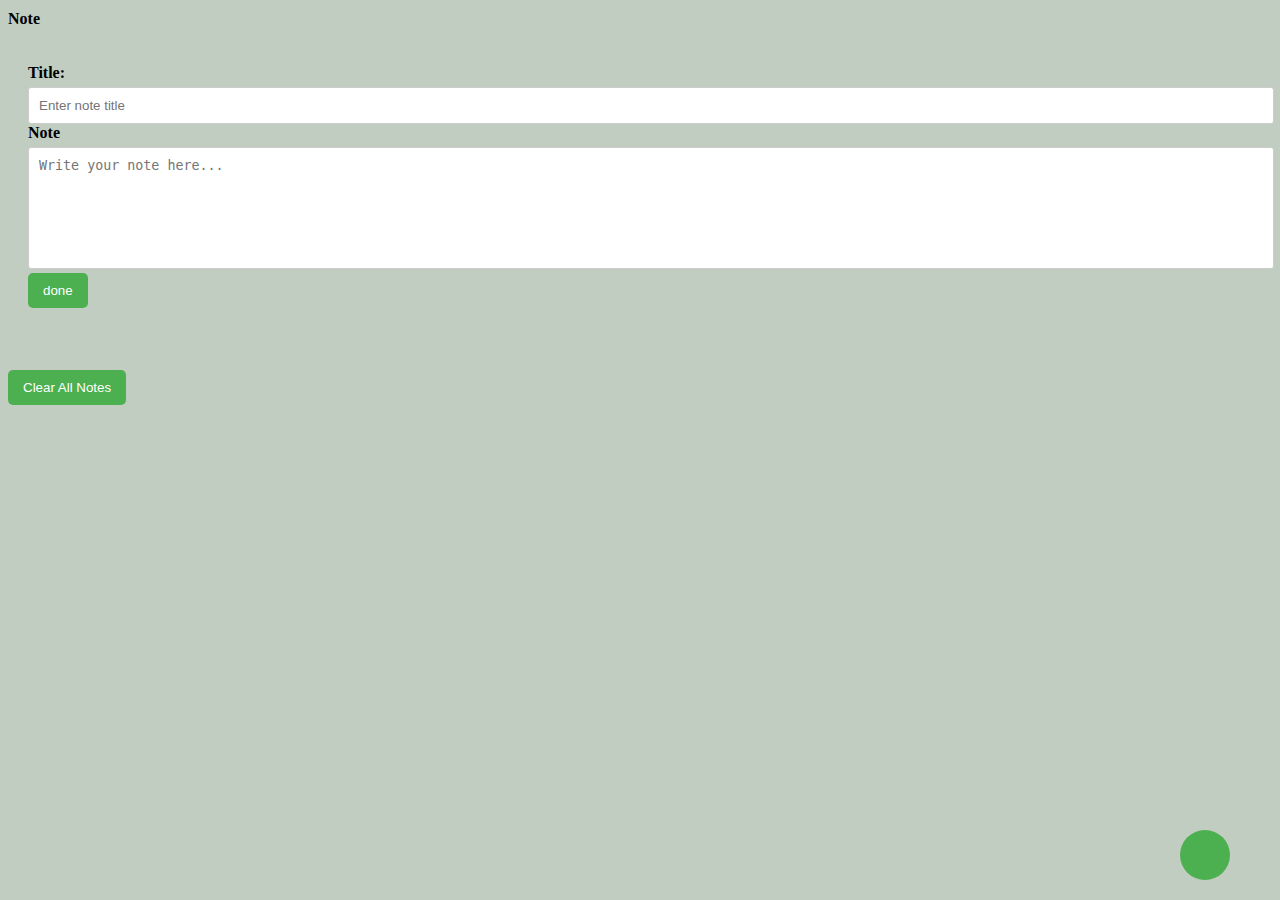
<file: index.html>
<!DOCTYPE html>
<html>
<head>
	<meta charset="utf-8">
	<meta name="viewport" content="width=device-width, initial-scale=1">
	<title>Simple Note</title>

	<link rel="stylesheet" type="text/css" href="style.css">
 <link
      rel="stylesheet"
      href="https://use.fontawesome.com/releases/v5.8.2/css/all.css"
      integrity="sha384-oS3vJWv+0UjzBfQzYUhtDYW+Pj2yciDJxpsK1OYPAYjqT085Qq/1cq5FLXAZQ7Ay"
      crossorigin="anonymous"
    />
</head>
<body>
  <div class="dropdown">
    <i class="fas fa-bars"> </i><span><b>Note</b></span>
    <div class="dropdown-content">
      <a href="#note-form">Notes</a>
      <a href="#clear-notes">Clear All notes</a>
      <a href="#">Add notes</a>
      </div>
  </div>
 
  <div id ="add-note">
    <form id="note-form">
      <label for="note-title">Title:</label>
      <input type="text" id="note-title" name="title" placeholder="Enter note title ">
      <label for="note-content">Note</label>
      <textarea id="note-content" name="content" rows="5" placeholder="Write your note here..."></textarea>
      <button type="submit">done</button>
    </form>
  </div>
  <div class="notes-container">
    <ul id="notes-list">
      <li class="note-item" data-note-id="unique-note-id-1">
        <span class="note-title">Note Title 1</span>
        <span class="note-content">This is the content of note 1.</span>
      </li>
      <li class="note-item" data-note-id="unique-note-id-2">
        </li>
    </ul>
  </div>
  
  
  <div class="add-note-container">
    <i class="fas fa-plus"></i> </div>
    <button id="clear-notes">Clear All Notes</button>
    <script src="script.js"></script>
</body>
</html>
</file>
<file: style.css>
body {
    /*margin:auto 0;*/
    background-color: #1414;
}
.dropdown i {
    width: 20px; /* Adjust width as needed */
    height: 20px; /* Adjust height as needed */
    cursor: pointer; /* Makes it clickable */
    font-size: 18px; /* Adjust font size as needed */
    color: black; /* Customize icon color */
    


  }
  
  /* Optional: Add hover effect to change color on hover */
  .dropdown i:hover {
    color: #ddd; /* Customize hover color */
  }
  .dropdown {
    display:flex;
    flex-direction: row;
    position: relative;
    display: inline-block;
   
  }
  .dropdown-content {
    display: none;
    position: absolute;
    background-color: #f9f9f9;
    width:50vh;
   top: 0;
    left:0;
    height: 100vh;
    background-color: rgba(252, 253, 253, 0.966);
    box-shadow: 0px 8px 16px 0px rgba(0,0,0,0.2);
   z-index: 1;
  }

  .dropdown:hover .dropdown-content {
    display: block; /* Show the list on hover */
    
    
  }

  .dropdown-content a {
    color: black;
    padding: 6px 6px;
    text-decoration: none;
    display: block;
  }


  /* add note*/
  /* Style the #add-note container */
#add-note {
  
    /*background-color: #1414;*/
    padding: 20px;
    border-radius: 5px;
    margin-bottom: 10px;
    margin-top: 15px;  
  }
  
  /* Style the form (#note-form) */
  #note-form {
    display: flex;
    flex-direction: column;
    gap: 5px; /* Adjust spacing between form elements */
  }
  
  /* Style the labels */
  label {
    font-weight: bold;
    margin-bottom: 5px;
    display: inline-block; /* Ensures labels stay on the same line as inputs */
    width: 80px; /* Adjust label width if needed */
  }
  
  /* Style the input field */
  input[type="text"] {
    padding: 10px;
    border: 1px solid #ccc;
    border-radius: 3px;
    width: 100%; /* Adjust input width if needed */
  }
  
  /* Style the textarea */
  textarea {
    resize: none; /* Disable textarea resizing */
    padding: 10px;
    border: 1px solid #ccc;
    border-radius: 3px;
    width: 100%; /* Adjust textarea width if needed */
    min-height: 100px; /* Set a minimum height for the textarea */
  }
  
  /* Style the button */
  button {
    background-color: #4CAF50;
    color: white;
    padding: 10px 15px;
    border: none;
    border-radius: 5px;
    cursor: pointer;
  }

  .add-note-container {
    width: 50px; /* Adjust width as needed */
    height: 50px; /* Adjust height as needed */
    background-color: #4CAF50; /* Customize background color */
    border-radius: 50%; /* Creates a circle */
    display: flex;
    justify-content: center; /* Centers icon horizontally */
    align-items: center; /* Centers icon vertically */
    cursor: pointer; /* Indicates clickable element */
    right: 0;
    position: fixed;
    bottom: 20px;
    right: 50px;
  }
  
  .add-note-container i {
    color: white; /* Customize icon color */
    font-size: 20px; /* Adjust icon size as needed */
  }
  

  .notes-container {
    display: flex;
    flex-wrap: wrap;
  }
  
    
  .notes-container div {
    top:0;
    width: 300px; /* Adjust width as needed */
    margin: 10px;
    padding: 10px;
    border: 1px solid #ddd;
    background-color: #f5f5f5;
  }
</file>
